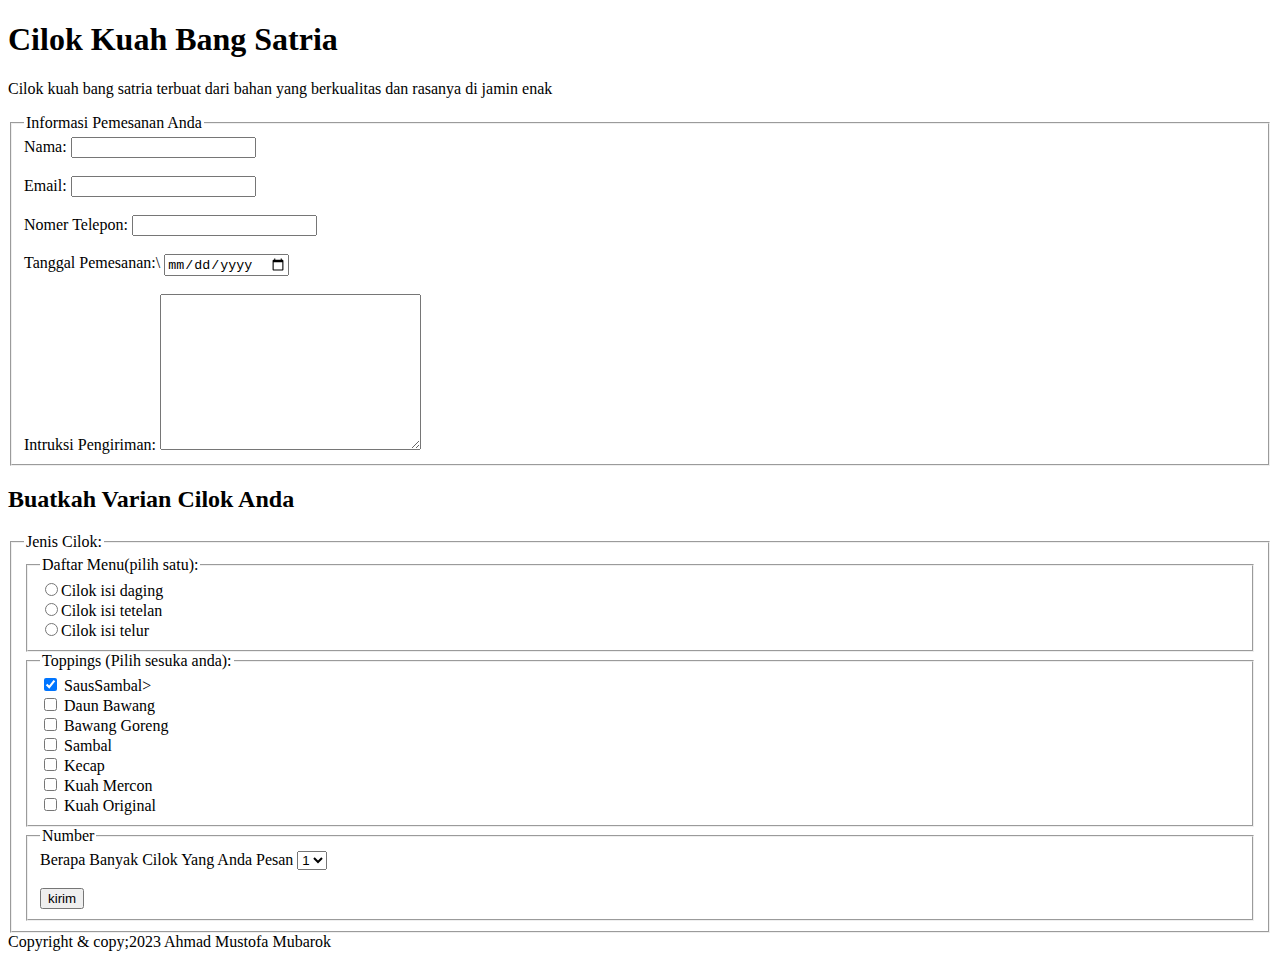
<file: Html/Cilok.html>
<!doctype html>
<html> 
 <head> 
  <title>Cilok Kuah Bang Satria</title> 
 </head> 
 <body> 
  <section> 
    <h1>Cilok Kuah Bang Satria</h1>
    <p>Cilok kuah bang satria terbuat dari bahan yang berkualitas dan rasanya di jamin enak</p>
    <fieldset>  <legend>Informasi Pemesanan Anda</legend>
      <label for="Nama">Nama:</label>
      <input type="text">
      <br>
      <br><label for="email">Email:</label>
      <input type="email">
      <br>
      <br><label for="nomer telepon">Nomer Telepon:</label>
      <input type="text">
      <br>
      <br><label for="tanggal pemesanan">Tanggal Pemesanan:</label>\
      <input type="date" id="birthday">
      <br>
      <br><label for="intruksi pengiriman">Intruksi Pengiriman:</label> <textarea name="id" id="" cols="30" rows="10"></textarea>
    </fieldset>
    <h2>Buatkah Varian Cilok Anda</h2>
    <fieldset>  <legend>Jenis Cilok:</legend>
    <fieldset>  <legend>Daftar Menu(pilih satu):</legend>
      <input type="radio" id="Cilok isi daging" name="Cilok isi daging"><label for="Cilok isi daging">Cilok isi daging</label>
      <br>
      <input type="radio" id="Cilok isi tetelan" name="Cilok isi tetelan"><label for="Cilok isi tetelan">Cilok isi tetelan</label>
      <br>
      <input type="radio" id="Cilok isi telur" name="Cilok isi telur"><label for="Cilok isi telur">Cilok isi telur</label>
      <br>
    </fieldset>
    <fieldset> <legend>Toppings (Pilih sesuka anda):</legend> 
     <input type="checkbox" checked> <label>Saus</label>Sambal&gt;
     <br> 
     <input type="checkbox"> <label>Daun Bawang</label> 
     <br> 
     <input type="checkbox"> <label>Bawang Goreng</label> 
     <br> 
     <input type="checkbox"> <label>Sambal</label> 
     <br> 
     <input type="checkbox"> <label>Kecap</label> 
     <br> 
     <input type="checkbox"> <label>Kuah Mercon</label> 
     <br> 
     <input type="checkbox"> <label>Kuah Original</label> 
    </fieldset> 
    <fieldset> <legend>Number</legend> 
     <form> <label>Berapa Banyak Cilok Yang Anda Pesan</label> <select> <option>1</option> <option>2</option> <option>3</option> <option>4</option> <option>5</option> <option>6</option> </select> 
      <br> 
      <br> 
      <input type="submit" value="kirim"> 
     </form> 
    </fieldset> 
   </fieldset> 
   <footer>
     Copyright & copy;2023 Ahmad Mustofa Mubarok 
   </footer> 
  </section> 
 
</body></html>
</file>
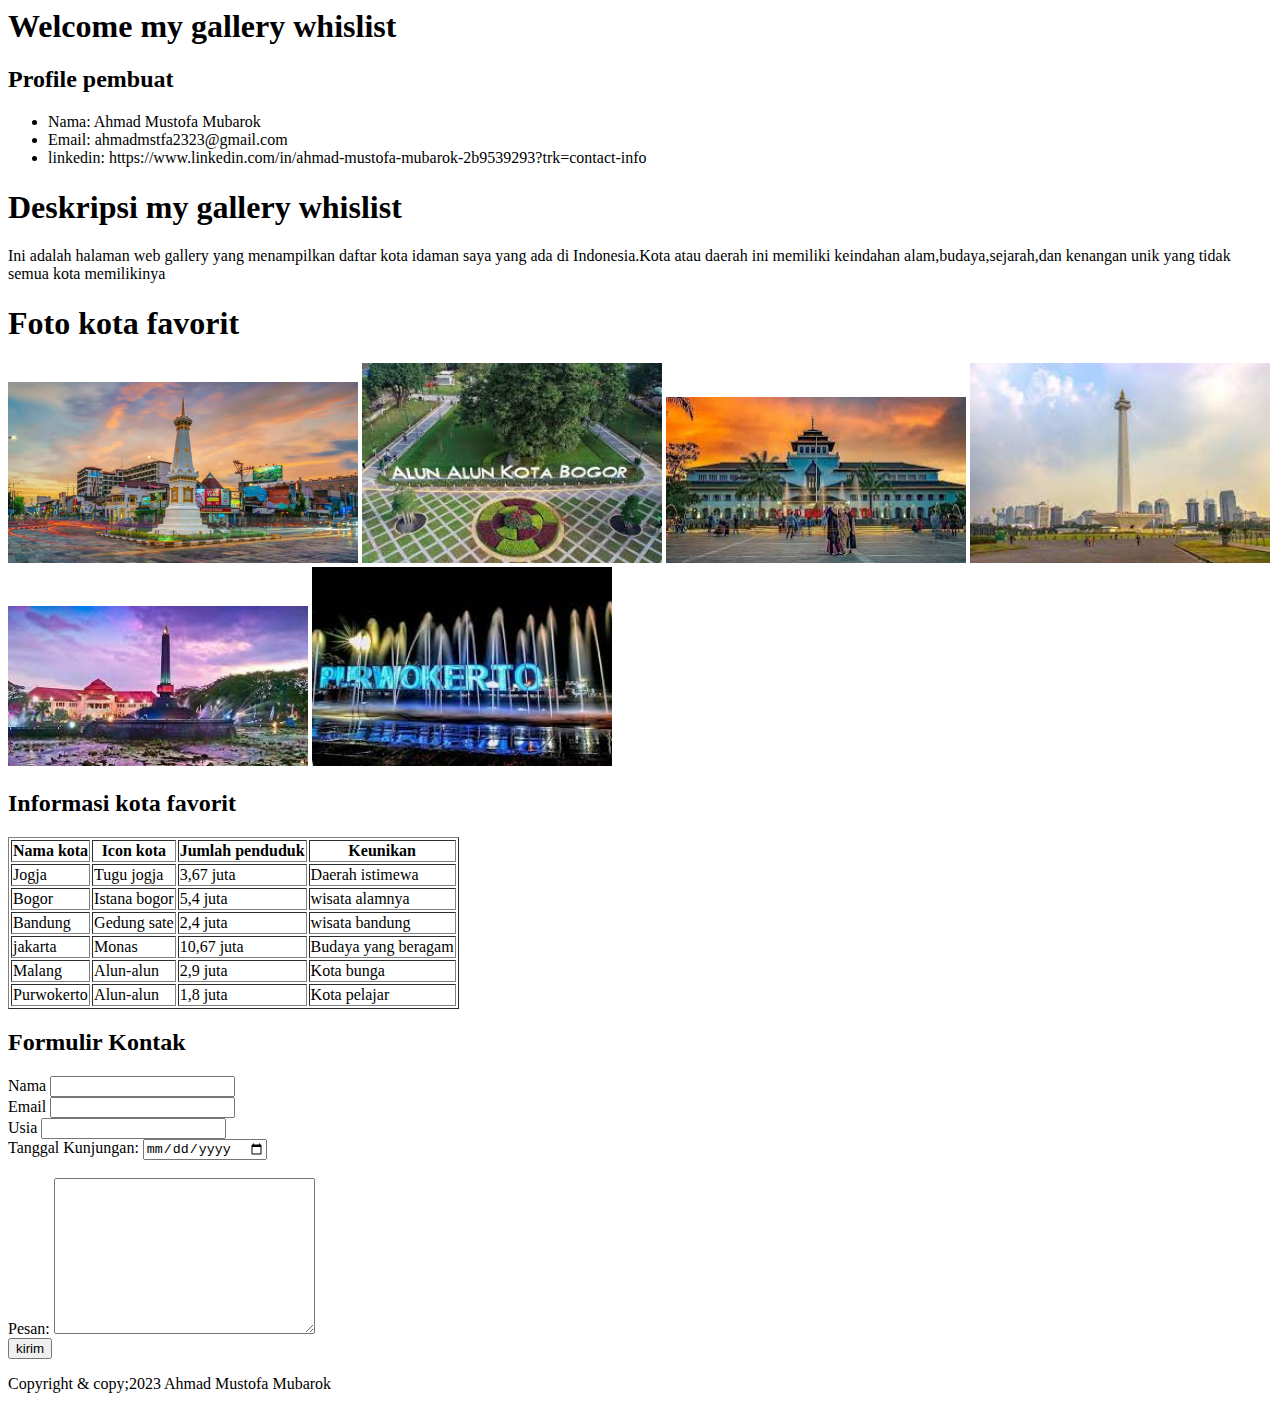
<file: Task 3 - HTML/my-gallery.html.html>
<html>
    <head>
        <title>Selamat Datang!</title>
    </head>
   <body>
    <header>
        <h1>Welcome my gallery whislist</h1>
    </header>
    <main>
       <section>
        <h2>Profile pembuat</h2>
        <ul>
            <li>Nama: Ahmad Mustofa Mubarok</li>
            <li>Email: ahmadmstfa2323@gmail.com</li>
            <li>linkedin: https://www.linkedin.com/in/ahmad-mustofa-mubarok-2b9539293?trk=contact-info</li>
        </ul>
       </section>

       <section>
        <h1>Deskripsi my gallery whislist</h1>
        <p>Ini adalah halaman web gallery yang menampilkan daftar kota idaman saya yang ada di Indonesia.Kota atau daerah ini memiliki keindahan alam,budaya,sejarah,dan kenangan unik yang tidak semua kota memilikinya</p>
       </section> 

       <section>
        <h1>Foto kota favorit</h1>
        <img src="jogja.jpg.jpg" alt="gambar_jogja.jpg" style="width:350px;high:200px;">
        <img src="bogor.jpg.jpg" alt="gambar_bogor.jpg" style="width:300px;high: 200px;">
        <img src="bandung.jpg.jpg" alt="gambar_bandung.jpg" style="width:300px;high:200px;">
        <img src="jakarta.jpg.jpg" alt="gambar_jakarta.jpg" style="width:300px;high:200px;">
        <img src="malang.jpg.jpg" alt="gambar_malang.jpg" style="width:300px;high:200px;">
        <img src="purwokerto.jpg.jpg" alt="gambar_purwokerto.jpg" style="width:300px;high:200px;;">
       </section>
       
       <section>
        <h2>Informasi kota favorit</h2>
        <table border="1">
            <tr>
                <th>Nama kota</th>
                <th>Icon kota</th>
                <th>Jumlah penduduk</th>
                <th>Keunikan</th>
            </tr>
            <tr>
                <td>Jogja</td>
                    <td>Tugu jogja</td>
                    <td>3,67 juta</td>
                    <td>Daerah istimewa</td>
            </tr>
            <tr>
                <td>Bogor</td>
                    <td>Istana bogor</td>
                    <td>5,4 juta </td>
                    <td>wisata alamnya</td>
            </tr>
            <tr>
                <td>Bandung</td>
                    <td>Gedung sate</td>
                    <td>2,4 juta</td>
                    <td>wisata bandung</td>
            </tr>
            <tr>
                <td>jakarta</td>
                    <td>Monas</td>
                    <td>10,67 juta</td>
                    <td>Budaya yang beragam</td>
            </tr>
            <tr>
                <td>Malang</td>
                <td>Alun-alun</td>
                <td>2,9 juta</td>
                <td>Kota bunga</td>
            </tr>
            <tr>
                <td>Purwokerto</td>
                <td>Alun-alun</td>
                <td>1,8 juta</td>
                <td>Kota pelajar</td>
            </tr>
        </table>
       </section>
       <section>
        <h2>Formulir Kontak</h2>
        <form> <label>Nama</label>
            <input type="text">
            <br>
        <label>Email</label>
        <input type="email">
        <br>
        <label>Usia</label>
        <input type="umur">
        <br>
        <label>Tanggal Kunjungan:</label>
        <input type="date" name="tanggal kunjungan" required>
        <br>
        <br> <label>Pesan:</label> <textarea name="pesan" id="pesan" cols="30" rows="10"></textarea>
        <br>
        <input type="submit" value="kirim">
        </form>
       </section>

    </main>
    <footer>
        <p>Copyright & copy;2023 Ahmad Mustofa Mubarok</p>
    </footer>
   </body> 
</html>
</file>
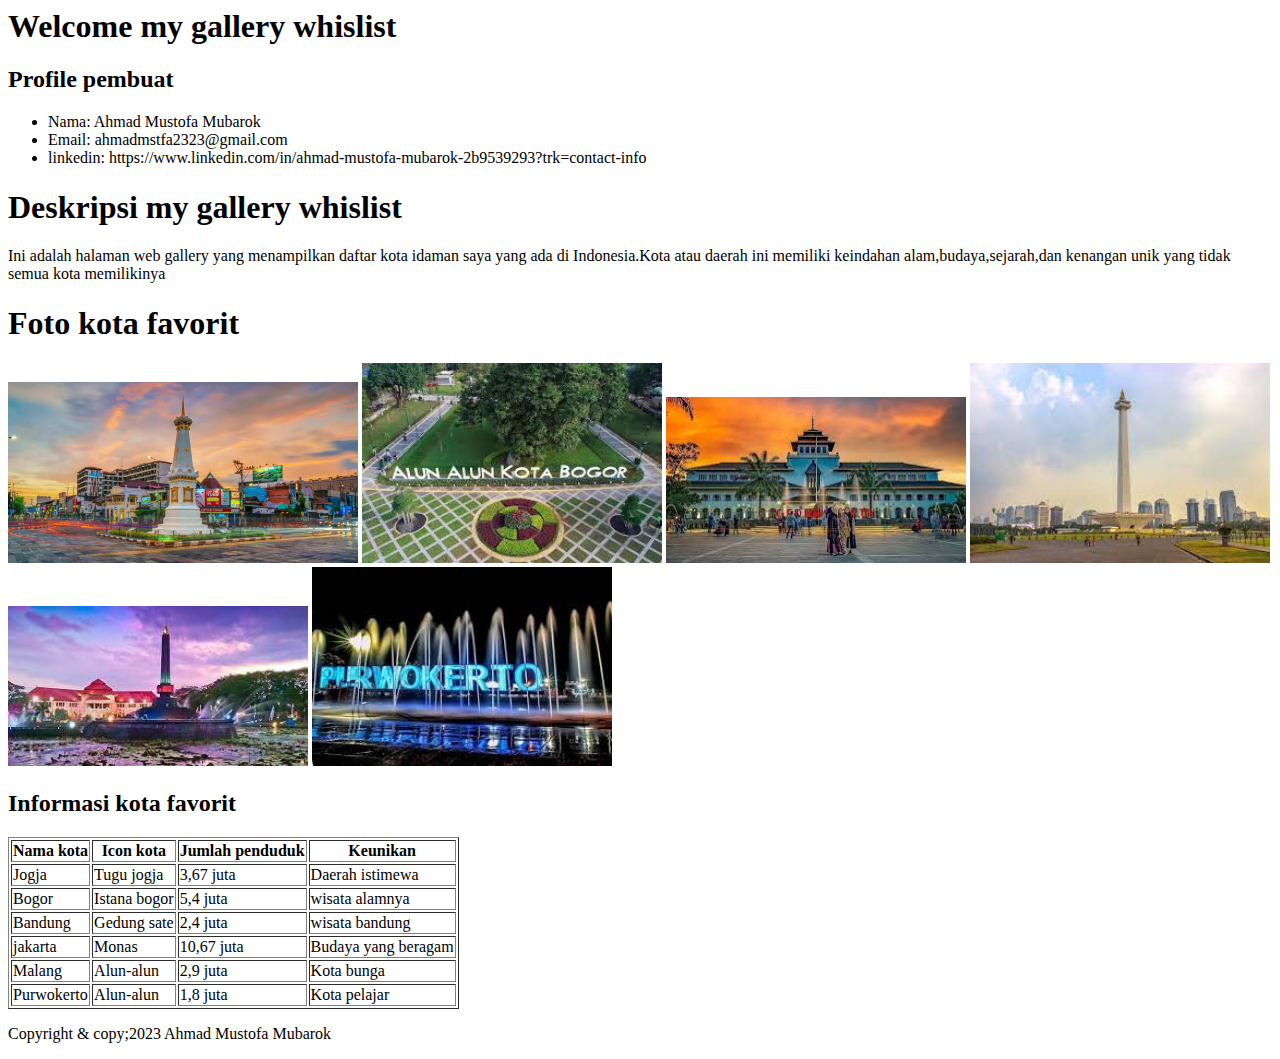
<file: Task-2 html/Mustofa.html>
<html>
    <head>
        <title>Selamat Datang!</title>
    </head>
   <body>
    <header>
        <h1>Welcome my gallery whislist</h1>
    </header>
    <main>
       <section>
        <h2>Profile pembuat</h2>
        <ul>
            <li>Nama: Ahmad Mustofa Mubarok</li>
            <li>Email: ahmadmstfa2323@gmail.com</li>
            <li>linkedin: https://www.linkedin.com/in/ahmad-mustofa-mubarok-2b9539293?trk=contact-info</li>
        </ul>
       </section>

       <section>
        <h1>Deskripsi my gallery whislist</h1>
        <p>Ini adalah halaman web gallery yang menampilkan daftar kota idaman saya yang ada di Indonesia.Kota atau daerah ini memiliki keindahan alam,budaya,sejarah,dan kenangan unik yang tidak semua kota memilikinya</p>
       </section> 

       <section>
        <h1>Foto kota favorit</h1>
        <img src="jogja.jpg.jpg" alt="gambar_jogja.jpg" style="width:350px;high:200px;">
        <img src="bogor.jpg.jpg" alt="gambar_bogor.jpg" style="width:300px;high: 200px;">
        <img src="bandung.jpg.jpg" alt="gambar_bandung.jpg" style="width:300px;high:200px;">
        <img src="jakarta.jpg.jpg" alt="gambar_jakarta.jpg" style="width:300px;high:200px;">
        <img src="malang.jpg.jpg" alt="gambar_malang.jpg" style="width:300px;high:200px;">
        <img src="purwokerto.jpg.jpg" alt="gambar_purwokerto.jpg" style="width:300px;high:200px;;">
       </section>
       
       <section>
        <h2>Informasi kota favorit</h2>
        <table border="1">
            <tr>
                <th>Nama kota</th>
                <th>Icon kota</th>
                <th>Jumlah penduduk</th>
                <th>Keunikan</th>
            </tr>
            <tr>
                <td>Jogja</td>
                    <td>Tugu jogja</td>
                    <td>3,67 juta</td>
                    <td>Daerah istimewa</td>
            </tr>
            <tr>
                <td>Bogor</td>
                    <td>Istana bogor</td>
                    <td>5,4 juta </td>
                    <td>wisata alamnya</td>
            </tr>
            <tr>
                <td>Bandung</td>
                    <td>Gedung sate</td>
                    <td>2,4 juta</td>
                    <td>wisata bandung</td>
            </tr>
            <tr>
                <td>jakarta</td>
                    <td>Monas</td>
                    <td>10,67 juta</td>
                    <td>Budaya yang beragam</td>
            </tr>
            <tr>
                <td>Malang</td>
                <td>Alun-alun</td>
                <td>2,9 juta</td>
                <td>Kota bunga</td>
            </tr>
            <tr>
                <td>Purwokerto</td>
                <td>Alun-alun</td>
                <td>1,8 juta</td>
                <td>Kota pelajar</td>
            </tr>
        </table>
       </section>

    </main>
    <footer>
        <p>Copyright & copy;2023 Ahmad Mustofa Mubarok</p>
    </footer>
   </body> 
</html>
</file>
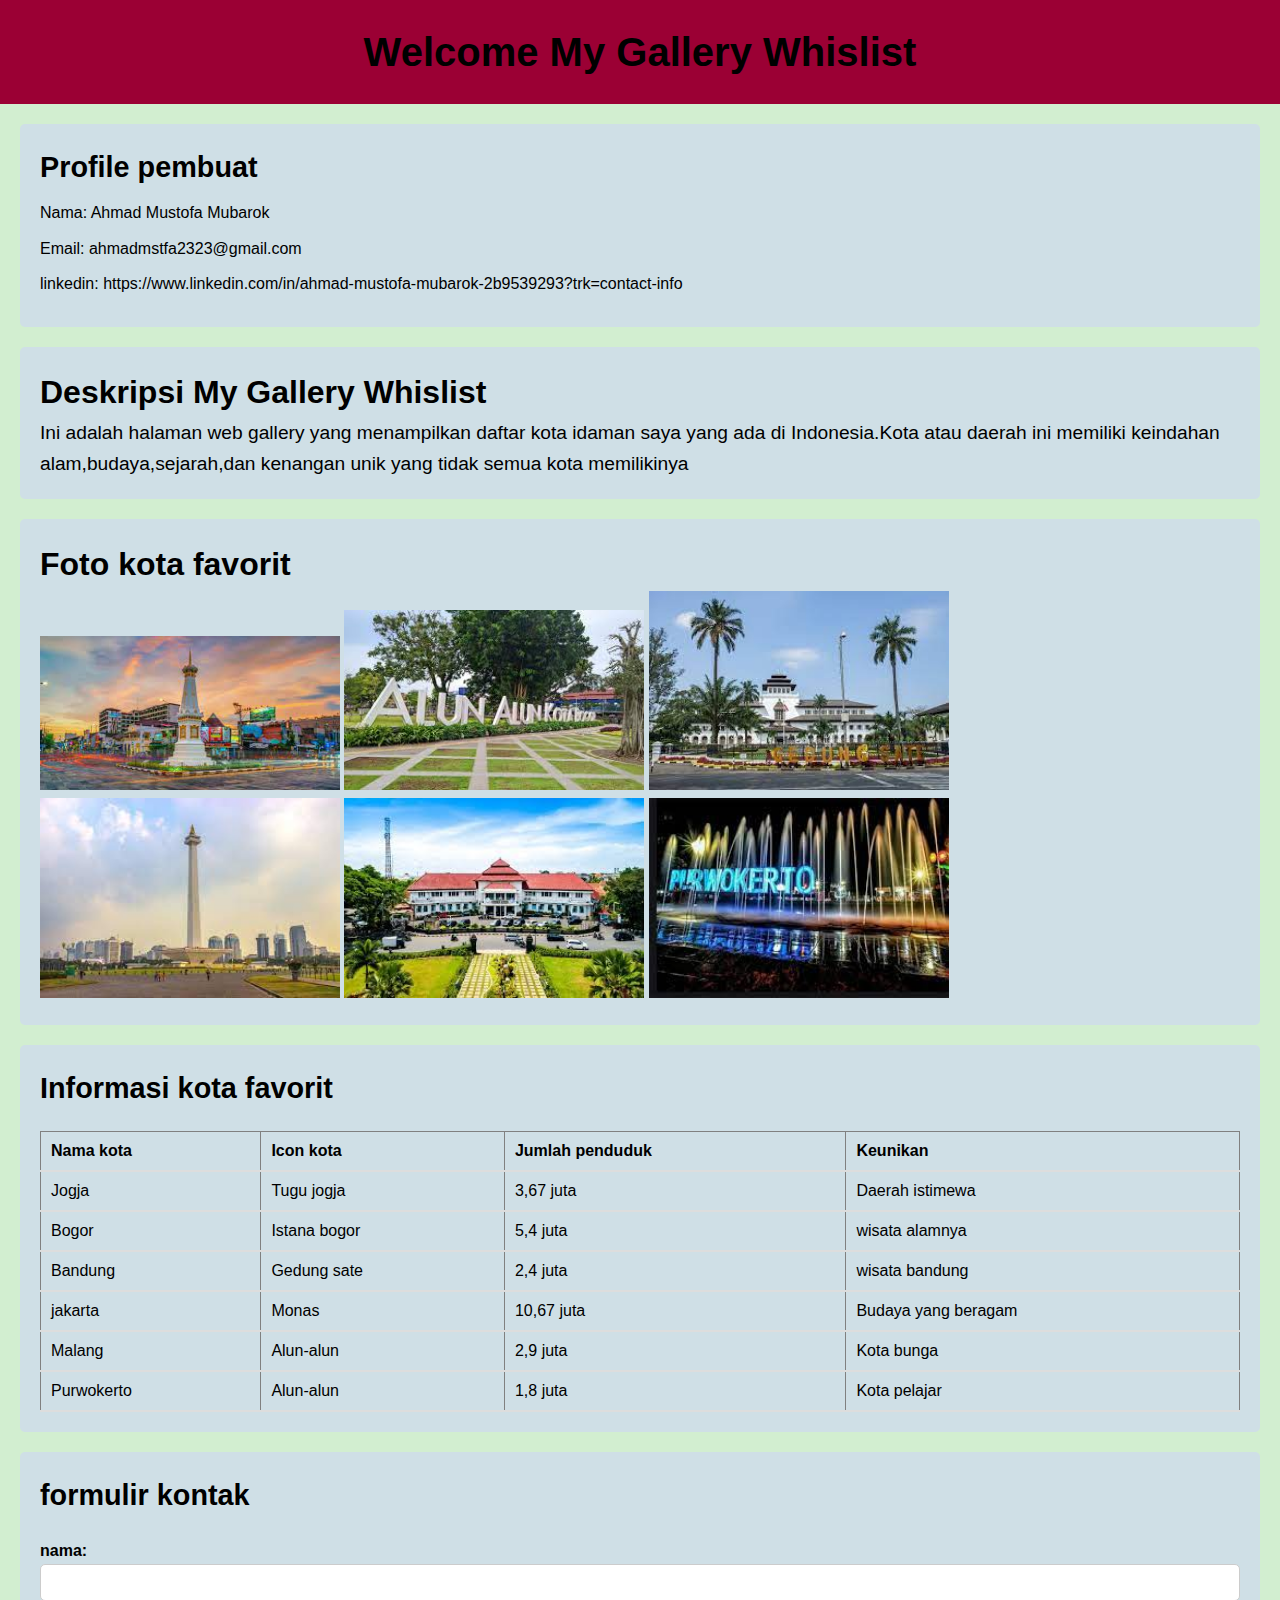
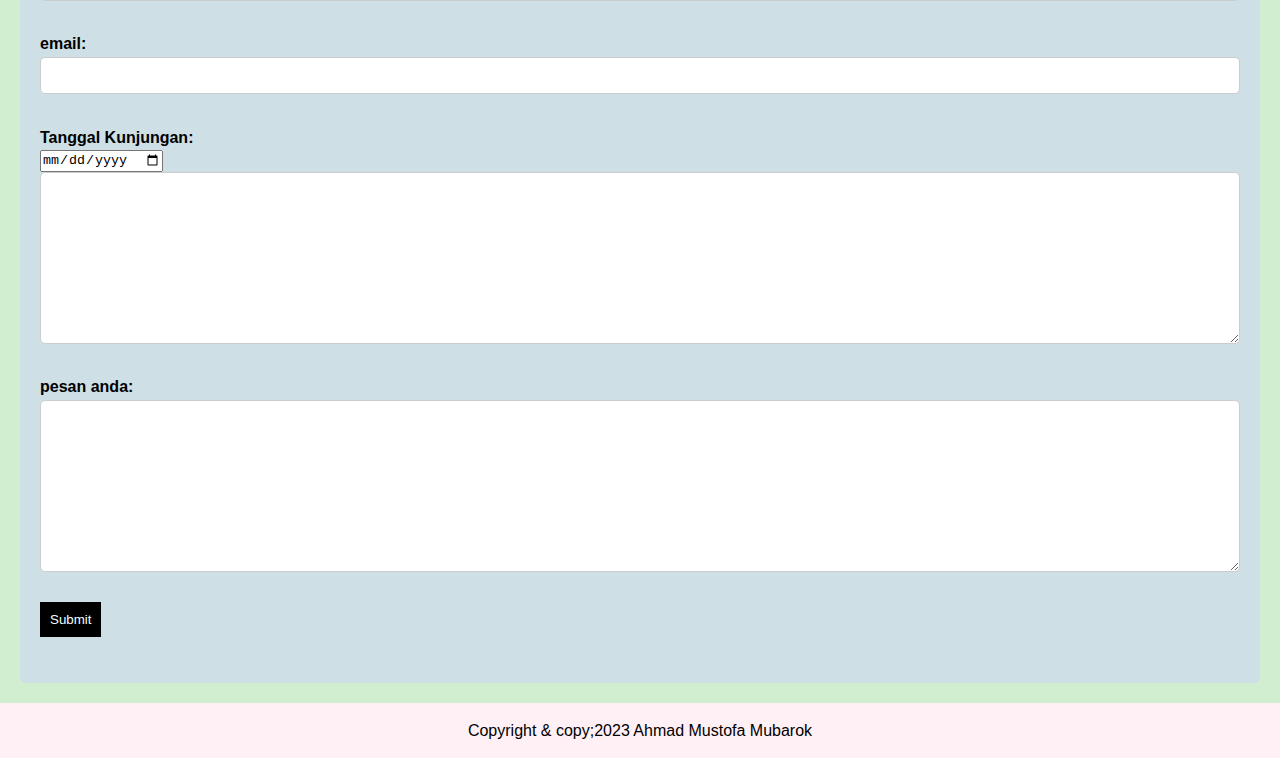
<file: Task-6/mustofa.html>
<html>
    <head>
        <title>Selamat Datang!</title>
        <link rel="stylesheet" href="style.css">
    </head>
   <body>
    <header>
        <h1>Welcome My Gallery Whislist</h1>
    </header>
    <main>
       <section>
        <h2>Profile pembuat</h2>
        <ul>
            <li>Nama: Ahmad Mustofa Mubarok</li>
            <li>Email: ahmadmstfa2323@gmail.com</li>
            <li>linkedin: https://www.linkedin.com/in/ahmad-mustofa-mubarok-2b9539293?trk=contact-info</li>
        </ul>
       </section>

       <section>
        <h1>Deskripsi My Gallery Whislist</h1>
        <p>Ini adalah halaman web gallery yang menampilkan daftar kota idaman saya yang ada di Indonesia.Kota atau daerah ini memiliki keindahan alam,budaya,sejarah,dan kenangan unik yang tidak semua kota memilikinya</p>
       </section> 

       <section>
        <h1>Foto kota favorit</h1>
        <img src="jogja.jpg.jpg" alt="gambar_jogja.jpg" style="width: 300px;high:150px;">
        <img src="bogor.jpg.jpg" alt="gambar_bogor.jpg" style="width:300px;high: 150px;">
        <img src="bandung.jpg.jpg" alt="gambar_bandung.jpg" style="width:300px;high:150px;">
        <img src="jakarta.jpg.jpg" alt="gambar_jakarta.jpg" style="width:300px;high:150px;">
        <img src="malang.jpg.jpg" alt="gambar_malang.jpg" style="width:300px;high:150px;">
        <img src="purwokerto.jpg.jpg" alt="gambar_purwokerto.jpg" style="width:300px;high:150px;;">
       </section>
       
       <section>
        <h2>Informasi kota favorit</h2>
        <table border="1">
            <tr>
                <th>Nama kota</th>
                <th>Icon kota</th>
                <th>Jumlah penduduk</th>
                <th>Keunikan</th>
            </tr>
            <tr>
                <td>Jogja</td>
                    <td>Tugu jogja</td>
                    <td>3,67 juta</td>
                    <td>Daerah istimewa</td>
            </tr>
            <tr>
                <td>Bogor</td>
                    <td>Istana bogor</td>
                    <td>5,4 juta </td>
                    <td>wisata alamnya</td>
            </tr>
            <tr>
                <td>Bandung</td>
                    <td>Gedung sate</td>
                    <td>2,4 juta</td>
                    <td>wisata bandung</td>
            </tr>
            <tr>
                <td>jakarta</td>
                    <td>Monas</td>
                    <td>10,67 juta</td>
                    <td>Budaya yang beragam</td>
            </tr>
            <tr>
                <td>Malang</td>
                <td>Alun-alun</td>
                <td>2,9 juta</td>
                <td>Kota bunga</td>
            </tr>
            <tr>
                <td>Purwokerto</td>
                <td>Alun-alun</td>
                <td>1,8 juta</td>
                <td>Kota pelajar</td>
            </tr>
        </table>
       </section>
       <section>

        <h2> formulir kontak</h2>
        <form>
            <label>nama:</label>
            <input type="text">
            <br><br>

            <label>email:</label>
            <input type="email">
            <br><br>




            <label>Tanggal Kunjungan:</label>
            <input type="date" name="tgl_lahir" required><br>
            <textarea cols="30" rows="10"></textarea>
            <br><br>




            <label>pesan anda:</label>
            <textarea cols="30" rows="10"></textarea>
            <br><br>


            <input type="submit" value="Submit" />

        </form>
      </section>

    </main>
    <footer>
        <p>Copyright & copy;2023 Ahmad Mustofa Mubarok</p>
    </footer>
   </body> 
</html>
</file>
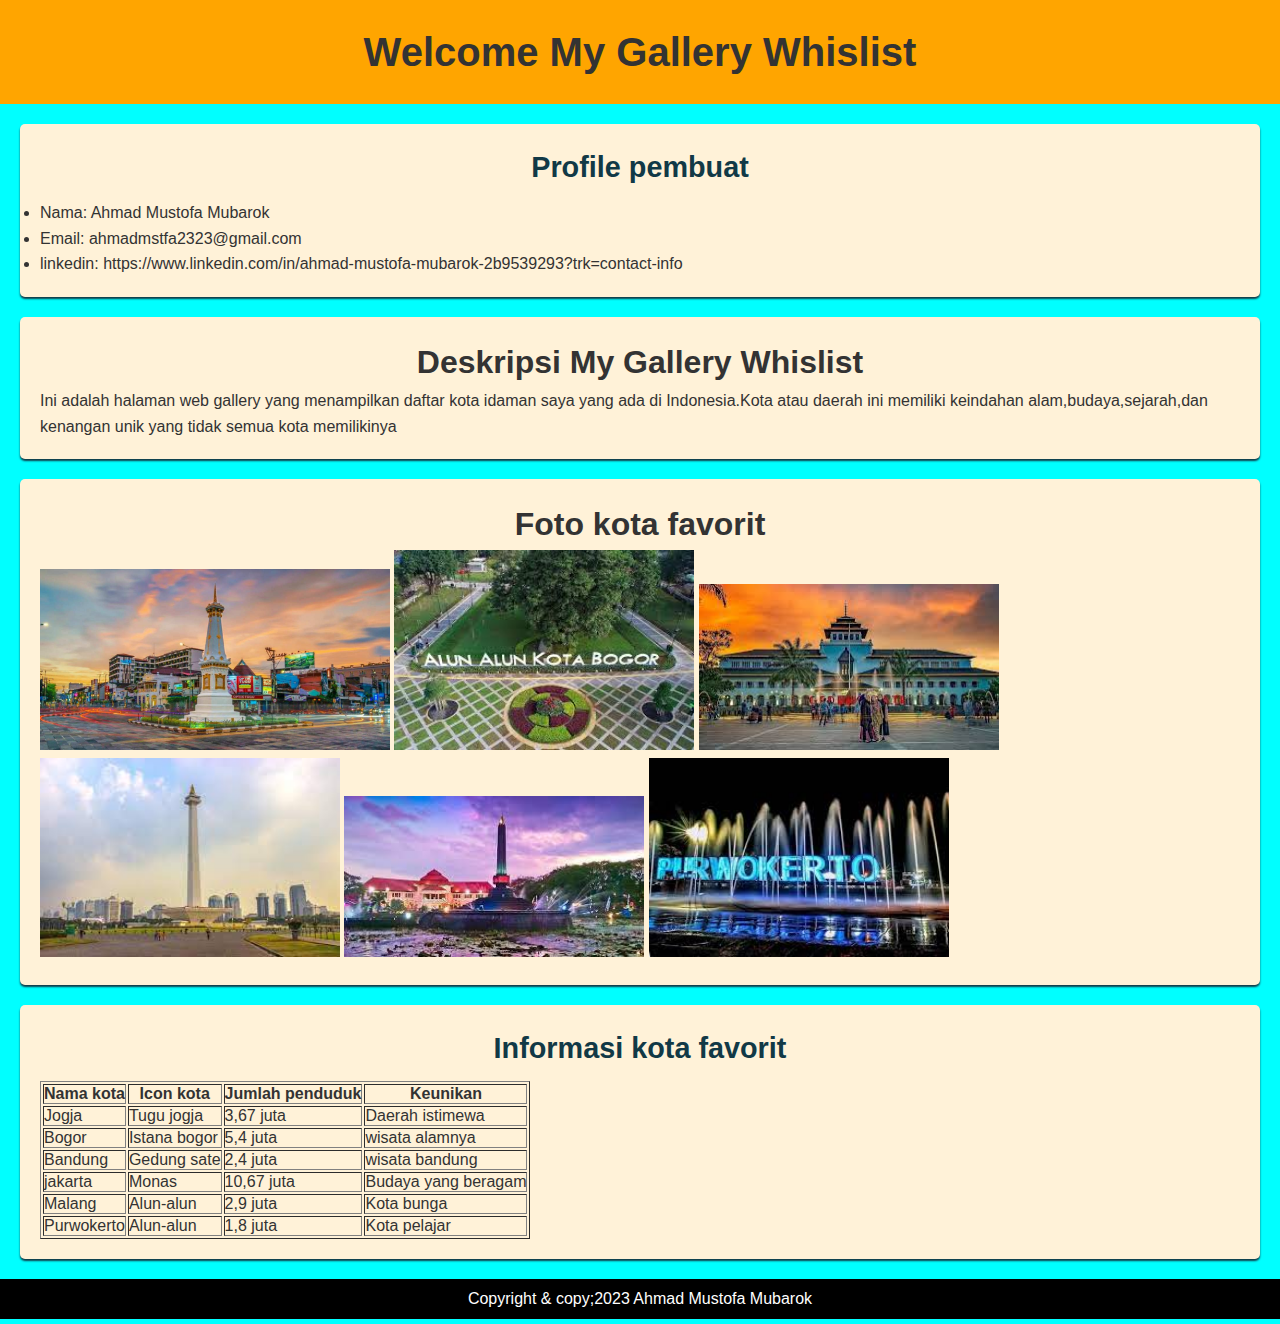
<file: Task4-HTML/Mustofa.html>
<html>
    <head>
        <title>Selamat Datang!</title>
        <link rel="stylesheet" href="style.css">
    </head>
   <body>
    <header>
        <h1>Welcome My Gallery Whislist</h1>
    </header>
    <main>
       <section>
        <h2>Profile pembuat</h2>
        <ul>
            <li>Nama: Ahmad Mustofa Mubarok</li>
            <li>Email: ahmadmstfa2323@gmail.com</li>
            <li>linkedin: https://www.linkedin.com/in/ahmad-mustofa-mubarok-2b9539293?trk=contact-info</li>
        </ul>
       </section>

       <section>
        <h1>Deskripsi My Gallery Whislist</h1>
        <p>Ini adalah halaman web gallery yang menampilkan daftar kota idaman saya yang ada di Indonesia.Kota atau daerah ini memiliki keindahan alam,budaya,sejarah,dan kenangan unik yang tidak semua kota memilikinya</p>
       </section> 

       <section>
        <h1>Foto kota favorit</h1>
        <img src="jogja.jpg.jpg" alt="gambar_jogja.jpg" style="width: 350px;high:150px;">
        <img src="bogor.jpg.jpg" alt="gambar_bogor.jpg" style="width:300px;high: 150px;">
        <img src="bandung.jpg.jpg" alt="gambar_bandung.jpg" style="width:300px;high:150px;">
        <img src="jakarta.jpg.jpg" alt="gambar_jakarta.jpg" style="width:300px;high:150px;">
        <img src="malang.jpg.jpg" alt="gambar_malang.jpg" style="width:300px;high:150px;">
        <img src="purwokerto.jpg.jpg" alt="gambar_purwokerto.jpg" style="width:300px;high:150px;;">
       </section>
       
       <section>
        <h2>Informasi kota favorit</h2>
        <table border="1">
            <tr>
                <th>Nama kota</th>
                <th>Icon kota</th>
                <th>Jumlah penduduk</th>
                <th>Keunikan</th>
            </tr>
            <tr>
                <td>Jogja</td>
                    <td>Tugu jogja</td>
                    <td>3,67 juta</td>
                    <td>Daerah istimewa</td>
            </tr>
            <tr>
                <td>Bogor</td>
                    <td>Istana bogor</td>
                    <td>5,4 juta </td>
                    <td>wisata alamnya</td>
            </tr>
            <tr>
                <td>Bandung</td>
                    <td>Gedung sate</td>
                    <td>2,4 juta</td>
                    <td>wisata bandung</td>
            </tr>
            <tr>
                <td>jakarta</td>
                    <td>Monas</td>
                    <td>10,67 juta</td>
                    <td>Budaya yang beragam</td>
            </tr>
            <tr>
                <td>Malang</td>
                <td>Alun-alun</td>
                <td>2,9 juta</td>
                <td>Kota bunga</td>
            </tr>
            <tr>
                <td>Purwokerto</td>
                <td>Alun-alun</td>
                <td>1,8 juta</td>
                <td>Kota pelajar</td>
            </tr>
        </table>
       </section>

    </main>
    <footer>
        <p>Copyright & copy;2023 Ahmad Mustofa Mubarok</p>
    </footer>
   </body> 
</html>
</file>
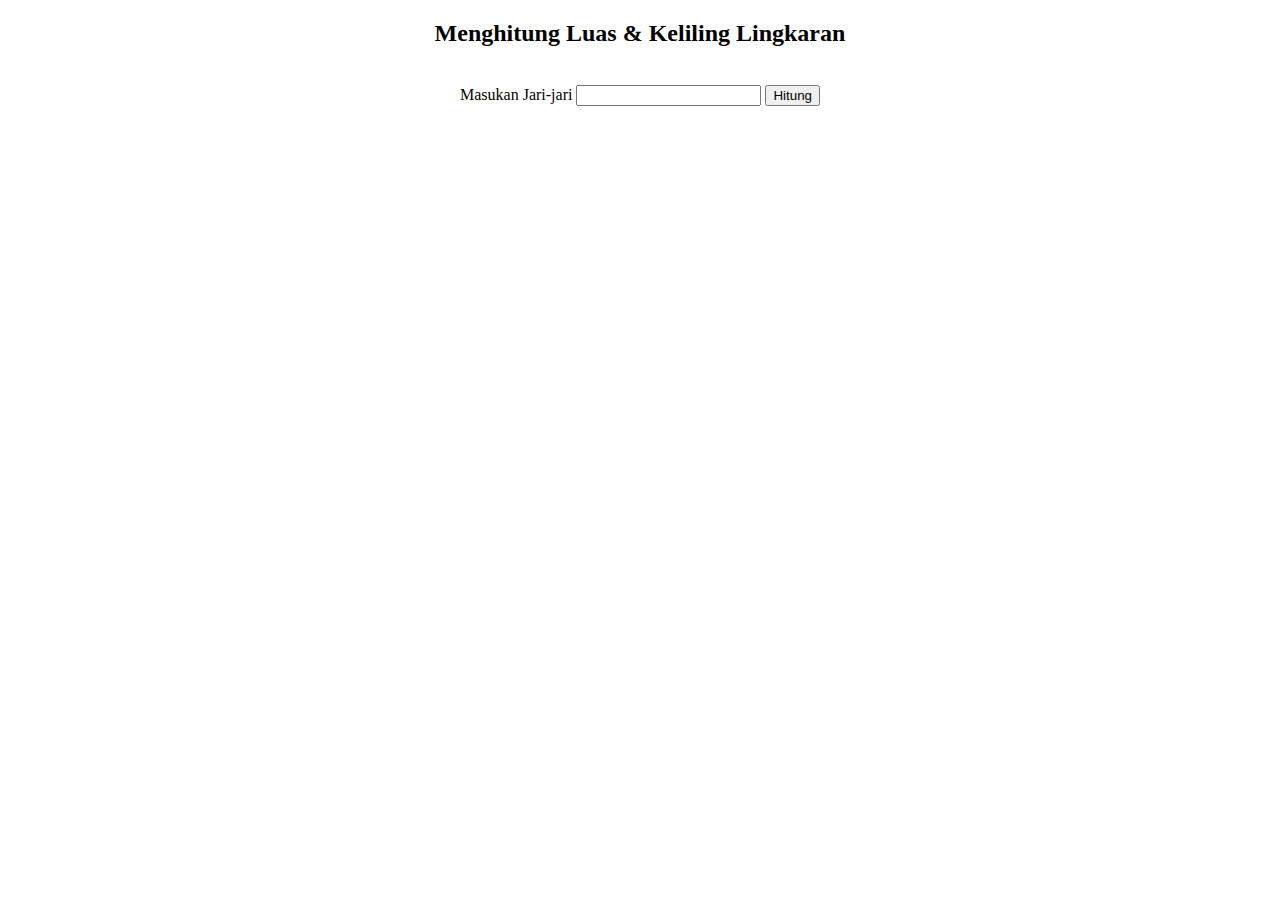
<file: Tugas 12 PW/Hitungluas.html>
<!DOCTYPE html>
<html lang="id">
<head>
    <meta charset="UTF-8">
    <meta name="viewport" content="width=device-width, initial-scale=1.0">
    <title>Menghitung Lingkaran</title>

    <!-- style css -->
    <style>
        body { text-align: center; }
    </style>
</head>
<body>
    <h2>Menghitung Luas & Keliling Lingkaran</h2>
    <br>
    <span>Masukan Jari-jari </span><input type="number" id="jari">
    <button onclick="hitung()">Hitung</button>
    <p id="luasHasil"></p>
    <p id="kelilingHasil"></p>
    
    <!-- javascript -->
    <script>
        function hitung() {
            const phi = 3.14
            let r = document.getElementById("jari").value
            //luas lingkaran
            let luasHasil = document.getElementById("luasHasil")
            let luas = phi * (r * r)
            luasHasil.innerText = "Luas Lingkaran : " + luas + " cm2"
            //keliling lingkaran
            let kelilingHasil = document.getElementById("kelilingHasil")
            let keliling = 2 * phi * r
            kelilingHasil.innerHTML = "Keliling Lingkaran : " + keliling + " cm"
        }
    </script>
</body>
</html>
</file>
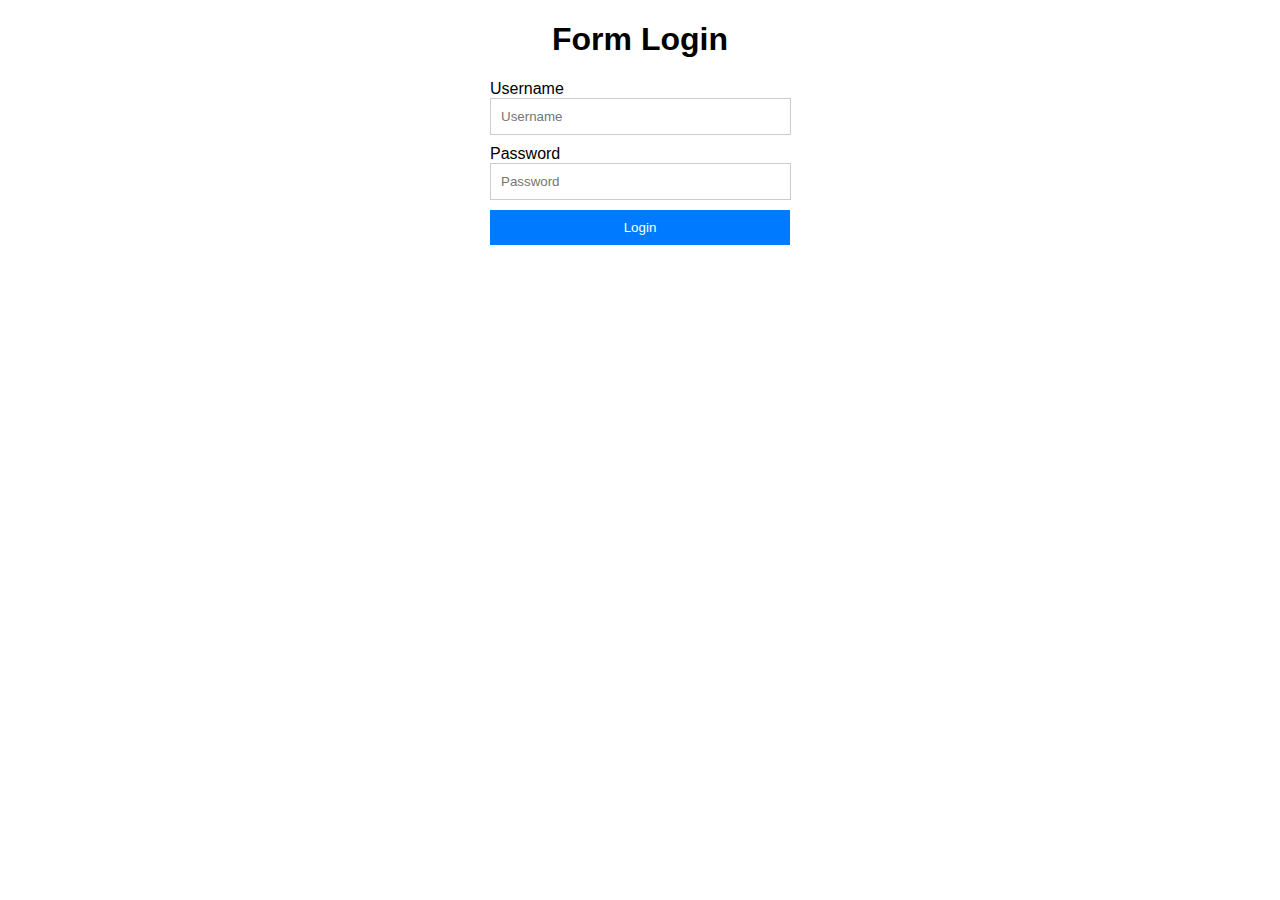
<file: Tugas 13 PW/login.html>
<!DOCTYPE html>
<html lang="en">
<head>
    <meta charset="UTF-8">
    <meta name="viewport" content="width=device-width, initial-scale=1.0">
    <title>Login</title>
</head>
<style>
  .judul h1{
    text-align: center;
  }
    body {
      font-family: Arial, sans-serif;
    }

    form {
      width: 300px;
      margin: 0 auto;
    }
    input {
      width: 93%;
      padding: 10px;
      margin-bottom: 10px;
      border: 1px solid #ccc;
    }

    button {
      width: 100%;
      padding: 10px;
      background-color: #007bff;
      color: #fff;
      border: none;
      cursor: pointer;
    }
</style>
<body>
  <div class="judul">
    <h1>Form Login</h1>
  </div>  
    <form action="" method="GET">
    <label for="">Username</label>
    <input type="text" name="username" id="username" placeholder="Username">
    <label for="">Password</label>
    <input type="password" name="password" id="password" placeholder="Password">
    <button type="submit" onclick="return login()"> Login</button>
  </form>
</body>
<script src="authentic.js"></script>
</html>
</file>
<file: Task-6/style.css>
*{ 
    margin: 0px;
    padding: 0px;
    box-sizing: border-box;
}

body{
    font-family: Arial, sans-serif;
    background-color:rgb(210, 238, 208);
    color:black;
    line-height: 1.6;
    margin: 0px;
    padding: 0px;
}

header{
    background-color:rgb(155, 0, 52);
    color:black;
    text-align: center;
    padding-top: 20px;
    padding-bottom: 20px;
}

header h1 {font-size: 2.5em;}

section{
    background-color: rgb(207, 223, 230);
    margin: 20px;
    padding: 20px;
    border-radius: 5px;
    box-shadow: 0 2px 5px gray rgba(red, green, blue, alpha);
}

section h2 {color: black; font-size: 1.8em; margin-bottom: 10px;}

section p {font-size: 1.2em; line-height: 1.6;}

footer {text-align: center; background-color: lavenderblush; color: black; padding-top: 15px; padding-bottom: 15px;}

.fotokota {text-align: center;}

.kotafavorit {text-align: center;}

.galerywishlist {text-align: center;}

.profilsaya {text-align: center;}

.form {text-align: center;}

table{
    width: 100%;
    border-collapse: collapse;
    margin-top: 20px;
}

th,td{
    padding: 10px;
    text-align: left;
    border-bottom: 2px solid #ddd;
}

ul{
    list-style: none;
    padding-left: 0;
}

ul li{
    margin-bottom: 10px;
}

form{
    margin-top: 20px;
}

form label{
    display: block;
    font-weight: bold;
}

form input[type="text"],
form input[type="email"],
form textarea{
    width: 100%;
    padding: 10px;
    margin-bottom: 5px;
    border-radius: 5px;
    border: 1px solid #ccc;
}

form input[type="submit"]{
    background-color:black;
    color:azure;
    padding: 10px 10px;
    border: none;
    cursor: pointer;
}

form input[type="submit"]:hover{
    background-color: grey;
}
</file>
<file: Task4-HTML/style.css>
*{ 
    margin:0; 
    padding:0; 
    box-sizing: border-box; 
} 
body { 
    font-family: Arial, Helvetica, sans-serif; 
    background-color: cyan; 
    color: #333; 
    line-height:1.6; 
    margin:0; 
    padding:0; 
} 
header{ 
    background-color: orange; 
    color: #11394; 
    text-align: center; 
    padding:20px; 
    padding-bottom:20px; 
} 
header h1{ 
    font-size:2.5em; 
} 
 
section{ 
background-color: #FFF2D8; 
margin:20px; 
padding:20; 
border-radius:5px; 
box-shadow:0 2px 2px #113946; 
    } 
    section h2{ 
        color:#113946; 
        font-size:1.8em; 
        margin-bottom:10px; 
    } 
 
    section h1{ 
text-align: center; 
    } 
     
    section h2{ 
        text-align: center; 
    } 
     
    footer { 
        text-align:center; 
        background-color:black; 
        color:white; 
        margin-bottom:5px; 
        padding-top:7px; 
        padding-bottom:7px; 
    }
</file>
